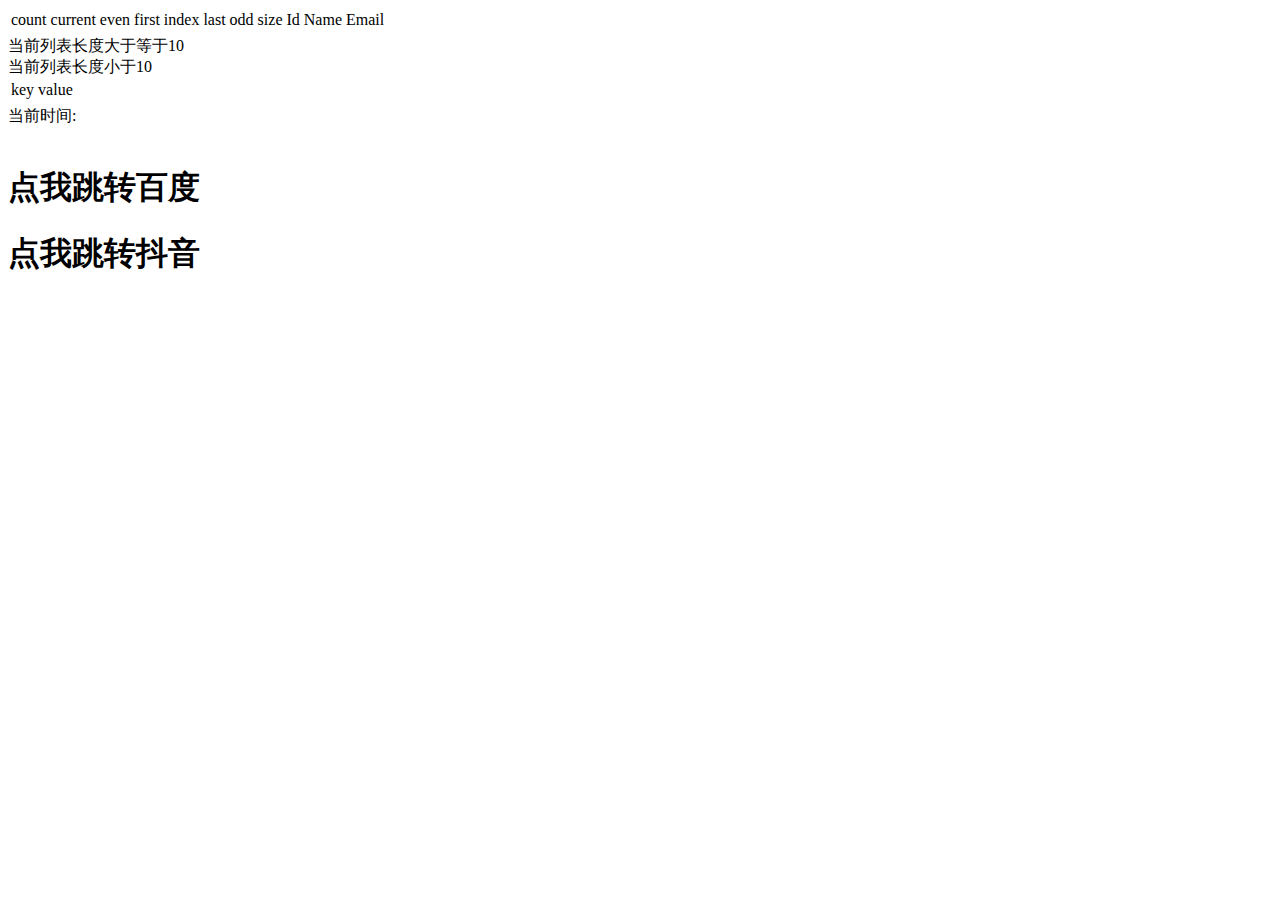
<file: gmall-parent/web/web-all/src/main/resources/templates/test.html>
<!DOCTYPE html>
<html lang="en" xmlns:th="http://www.thymeleaf.org">
<head>
    <meta charset="UTF-8">
    <title>Thymeleaf----Demo</title>
</head>
<body>
<!--展示字符串-->
<div th:text="${description}"></div>
<!--展示字符串,包含html代码-->
<div th:text="${html}"></div>
<div th:utext="${html}"></div>
<!--循环展示-->
<div>
    <table>
        <thead>
        <tr>
            <td>count</td>
            <td>current</td>
            <td>even</td>
            <td>first</td>
            <td>index</td>
            <td>last</td>
            <td>odd</td>
            <td>size</td>
            <td>Id</td>
            <td>Name</td>
            <td>Email</td>
        </tr>
        </thead>
        <tbody>
        <tr th:each="user,userState:${userList}">
            <!--                序号-->
            <td th:text="${userState.count}"></td>
            <!--                当前对象-->
            <td th:text="${userState.current}"></td>
            <!--                偶数位-->
            <td th:text="${userState.even}"></td>
            <!--                第一个-->
            <td th:text="${userState.first}"></td>
            <!--                索引,从0开始-->
            <td th:text="${userState.index}"></td>
            <!--                最后一个-->
            <td th:text="${userState.last}"></td>
            <!--                奇数-->
            <td th:text="${userState.odd}"></td>
            <!--                总个数-->
            <td th:text="${userState.size}"></td>
            <td th:text="${user.id}"></td>
            <td th:text="${user.name}"></td>
            <td th:text="${user.email}"></td>
        </tr>
        </tbody>
    </table>

</div>
<!--    条件判断-->
<div th:if="${#lists.size(userList) >= 10}">当前列表长度大于等于10</div>
<div th:unless="${#lists.size(userList) >= 10}">当前列表长度小于10</div>
<!--map处理-->
<div>
    <table>
        <tr>
            <td>key</td>
            <td>value</td>
        </tr>
        <tr th:each="entry:${map}">
            <td th:text="${entry.key}"></td>
            <td th:text="${entry.value}"></td>
        </tr>
    </table>
</div>
<!--日期展示-->
<div th:if="${date} != null">当前时间:<span th:text="${#dates.format(date,'yyyy-MM-dd HH:mm:ss')}"></span></div>
<!--字符串处理 replace,substring,split-->
<div th:text="${#strings.replace(description,'Thymeleaf','--Thymeleaf--')}"></div>
<div th:text="${#strings.substring(description,0,3)}"></div>
<div th:text="${#strings.arraySplit(description,'的')[1]}"></div>
<!--图片展示-->
<div th:if="${imgUrl != null}">
    <img th:src="${imgUrl}">
</div>
<!--超链接处理-->
<div>
    <a th:href="@{${baidu}(name='king',email='2788888855@qq.com')}"><h1>点我跳转百度</h1></a>
    <a th:href="@{${douyin}(name='king',email='2788888855@qq.com')}"><h1>点我跳转抖音</h1></a>
</div>
<!--数字for循环-->
<div th:each="num,i:${#numbers.sequence(10,1,-1)}">
    <ul th:text="${i.count+'----'+num}"></ul>
</div>
</body>
</html>
</file>
